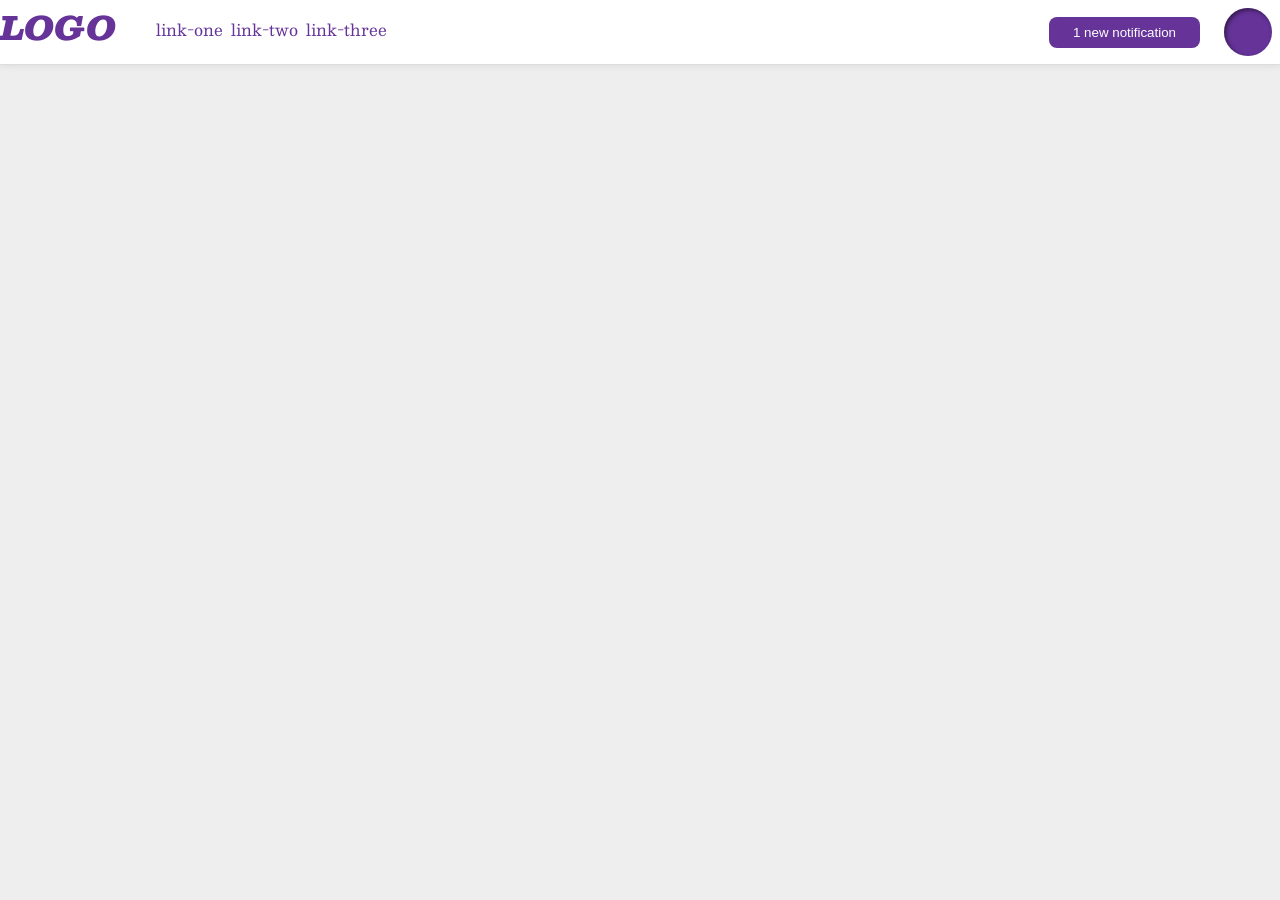
<file: flex/03-flex-header-2/index.html>
<!DOCTYPE html>
<html lang="en">
  <head>
    <meta charset="UTF-8">
    <meta http-equiv="X-UA-Compatible" content="IE=edge">
    <meta name="viewport" content="width=device-width, initial-scale=1.0">
    <title>Flex Header 2</title>
    <link rel="stylesheet" href="style.css">
  </head>
  <body>
    <div class="header">
      <div class="logo">
        LOGO
      </div>
      <ul class="links">
        <li><a href="google.com">link-one</a></li>
        <li><a href="google.com">link-two</a></li>
        <li><a href="google.com">link-three</a></li>
      </ul>
      <div class="right-side">
      <button class="notifications">
        1 new notification
      </button>
      <div class="profile-image"></div>
      </div>
    </div>
  </body>
</html>
</file>
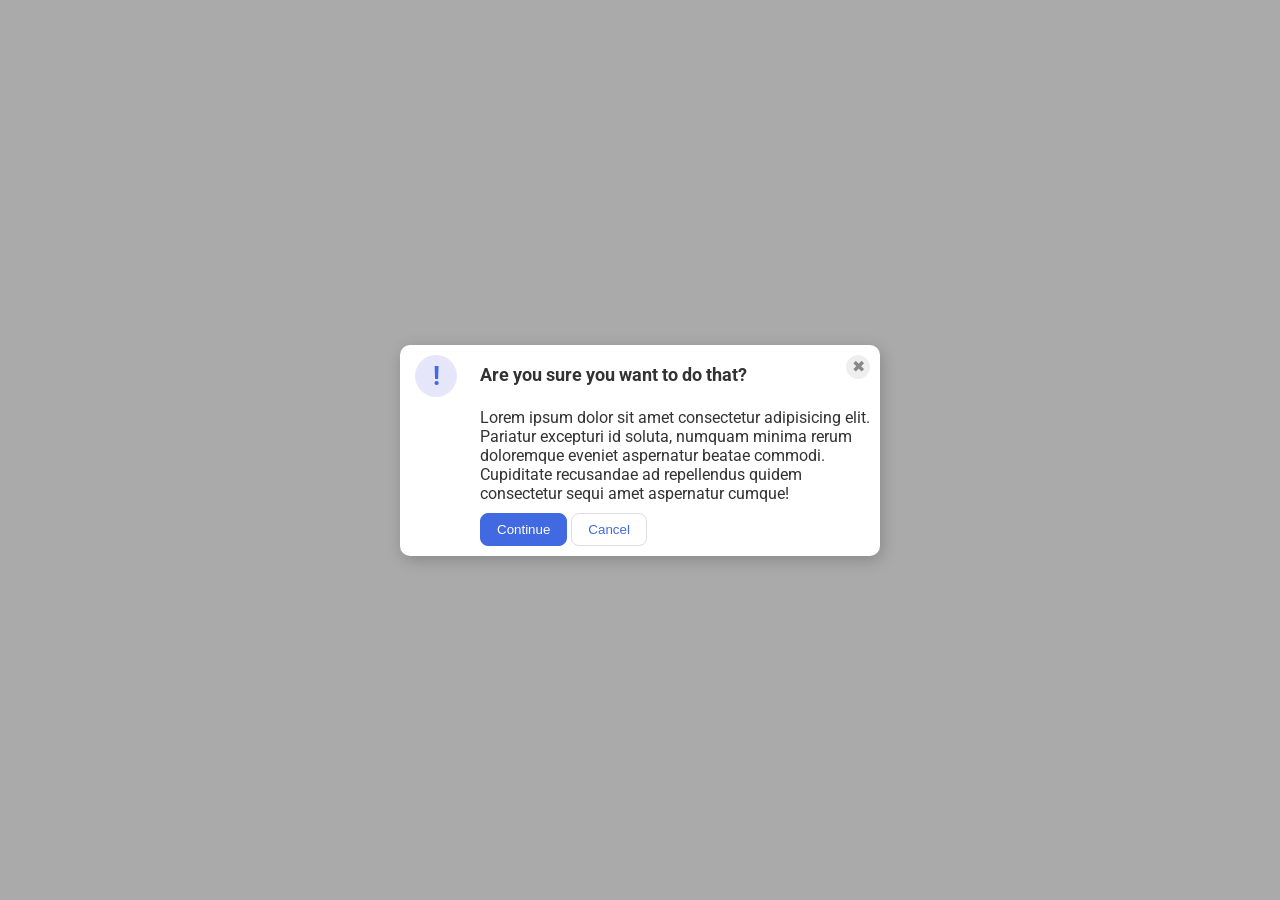
<file: flex/05-flex-modal/index.html>
<!DOCTYPE html>
<html lang="en">
  <head>
    <meta charset="UTF-8">
    <meta http-equiv="X-UA-Compatible" content="IE=edge">
    <meta name="viewport" content="width=device-width, initial-scale=1.0">
    <link rel="stylesheet" href="style.css">
    <title>Modal</title>
  </head>
  <body>
    <div class="modal">

      <div class="top-page">
      <div class="icon">!</div>
      <div class="header">Are you sure you want to do that?</div>
      <button class="close-button">✖</button>
      </div>
      <div class="text">Lorem ipsum dolor sit amet consectetur adipisicing elit. Pariatur excepturi id soluta, numquam minima rerum doloremque eveniet aspernatur beatae commodi. Cupiditate recusandae ad repellendus quidem consectetur sequi amet aspernatur cumque!</div>
      <div class="bottom-page">
      <button class="continue">Continue</button>
      <button class="cancel">Cancel</button>
      </div>
    </div>
  </body>
</html>
</file>
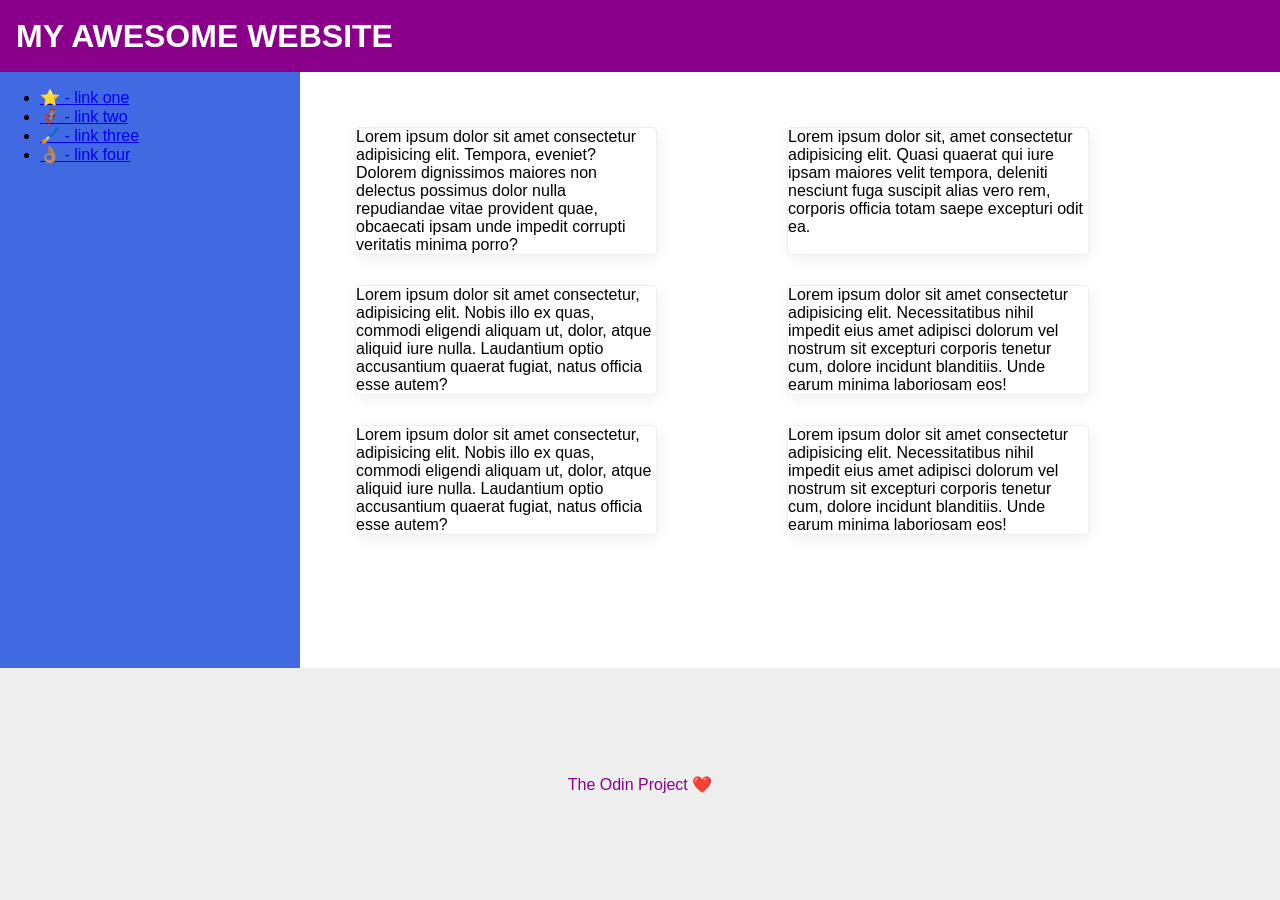
<file: flex/07-flex-layout-2/index.html>
<!DOCTYPE html>
<html lang="en">
  <head>
    <meta charset="UTF-8">
    <meta http-equiv="X-UA-Compatible" content="IE=edge">
    <meta name="viewport" content="width=device-width, initial-scale=1.0">
    <title>The Holy Grail</title>
    <link rel="stylesheet" href="style.css">
  </head>
  <body>
    <div class="header">
      MY AWESOME WEBSITE
    </div>
    
    <div class="content">
    <div class="sidebar">
      <ul>
        <li><a href="#">⭐ - link one</a></li>
        <li><a href="#">🦸🏽‍♂️ - link two</a></li>
        <li><a href="#">🖌️ - link three</a></li>
        <li><a href="#">👌🏽 - link four</a></li>
      </ul>
    </div>
    <div class="all-cards">
    <div class="card">Lorem ipsum dolor sit amet consectetur adipisicing elit. Tempora, eveniet? Dolorem dignissimos maiores non delectus possimus dolor nulla repudiandae vitae provident quae, obcaecati ipsam unde impedit corrupti veritatis minima porro?</div>
    <div class="card">Lorem ipsum dolor sit, amet consectetur adipisicing elit. Quasi quaerat qui iure ipsam maiores velit tempora, deleniti nesciunt fuga suscipit alias vero rem, corporis officia totam saepe excepturi odit ea.</div>
    <div class="card">Lorem ipsum dolor sit amet consectetur, adipisicing elit. Nobis illo ex quas, commodi eligendi aliquam ut, dolor, atque aliquid iure nulla. Laudantium optio accusantium quaerat fugiat, natus officia esse autem?</div>
    <div class="card">Lorem ipsum dolor sit amet consectetur adipisicing elit. Necessitatibus nihil impedit eius amet adipisci dolorum vel nostrum sit excepturi corporis tenetur cum, dolore incidunt blanditiis. Unde earum minima laboriosam eos!</div>
    <div class="card">Lorem ipsum dolor sit amet consectetur, adipisicing elit. Nobis illo ex quas, commodi eligendi aliquam ut, dolor, atque aliquid iure nulla. Laudantium optio accusantium quaerat fugiat, natus officia esse autem?</div>
    <div class="card">Lorem ipsum dolor sit amet consectetur adipisicing elit. Necessitatibus nihil impedit eius amet adipisci dolorum vel nostrum sit excepturi corporis tenetur cum, dolore incidunt blanditiis. Unde earum minima laboriosam eos!</div>
    </div>
    
    </div>

    <div class="footer">
      The Odin Project ❤️
    </div>
  </body>
</html>
</file>
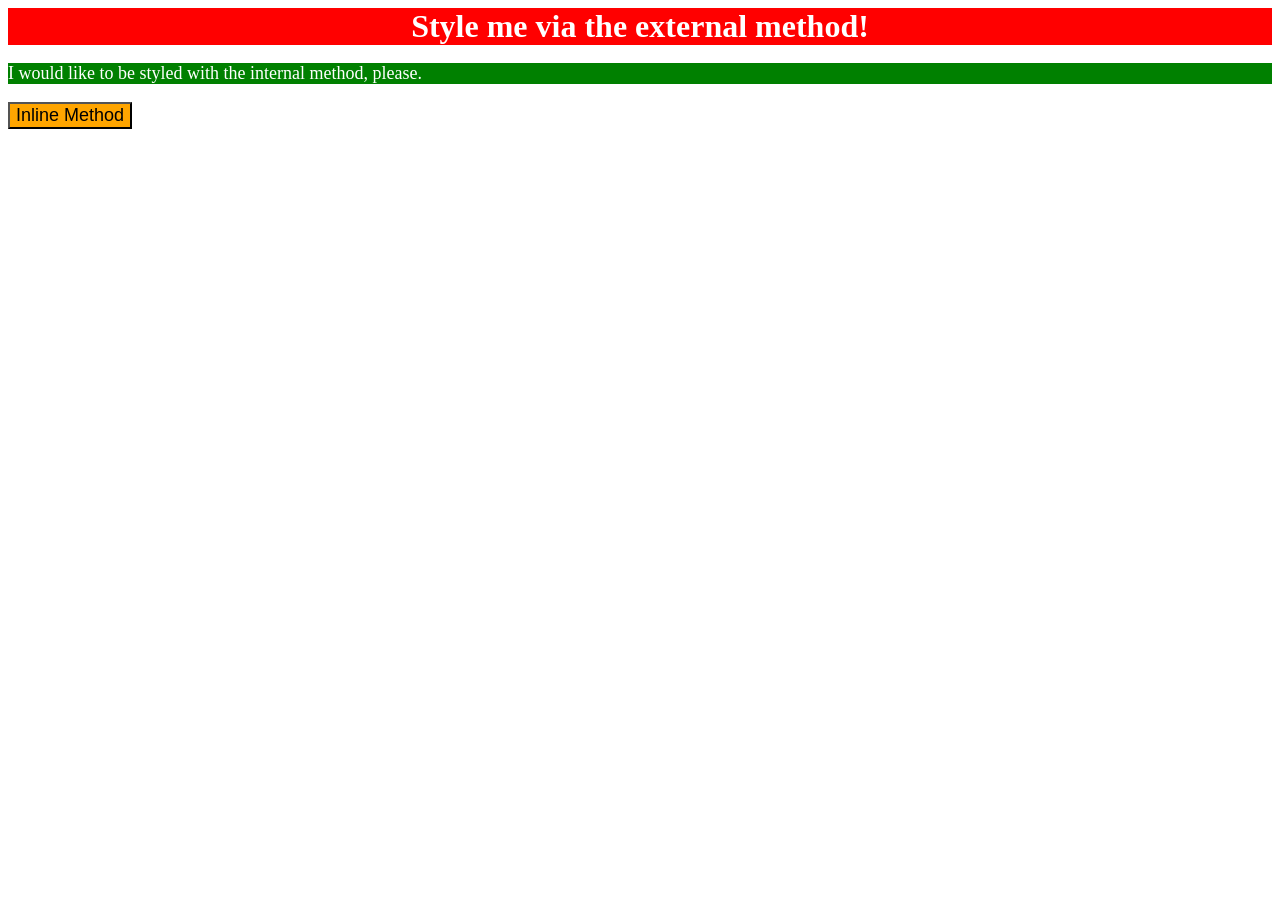
<file: foundations/01-css-methods/index.html>
<!DOCTYPE html>
<html lang="en">
  <head>
    <meta charset="UTF-8">
    <meta http-equiv="X-UA-Compatible" content="IE=edge">
    <meta name="viewport" content="width=device-width, initial-scale=1.0">
    <title>Methods for Adding CSS</title>
    <style>
      p{
        background:green;
        color:white;
        font-size: 18px;
      }
    </style>
    <link rel="stylesheet" href="style.css"/>
  </head>
  <body>
    <div>Style me via the external method!</div>
    <p>I would like to be styled with the internal method, please.</p>
    <button style="background: orange; font-size: 18px;">Inline Method</button>
  </body>
</html>
</file>
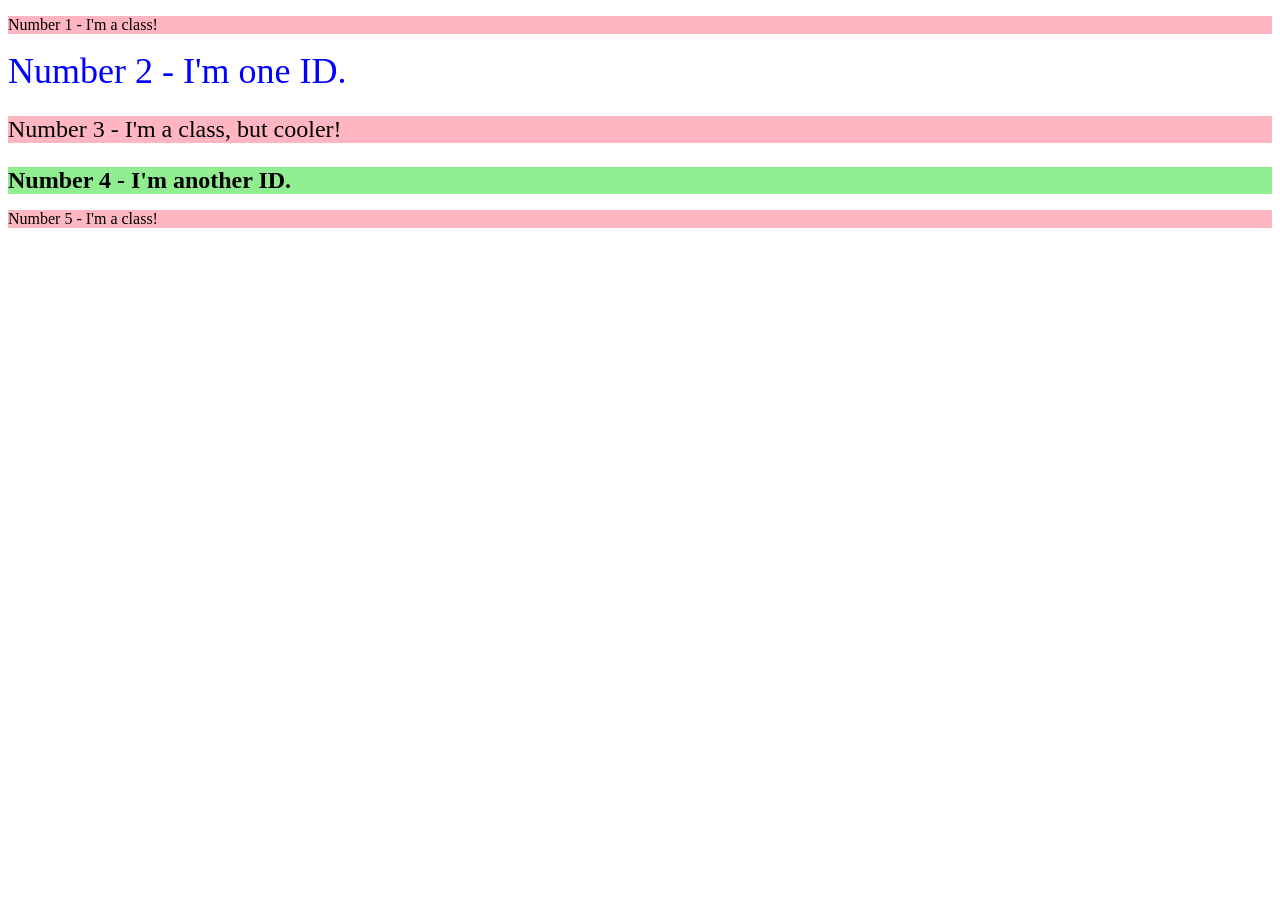
<file: foundations/02-class-id-selectors/index.html>
<!DOCTYPE html>
<html lang="en">
  <head>
    <meta charset="UTF-8">
    <meta http-equiv="X-UA-Compatible" content="IE=edge">
    <meta name="viewport" content="width=device-width, initial-scale=1.0">
    <title>Class and ID Selectors</title>
    <link rel="stylesheet" href="style.css">
  </head>
  <body>
    <p class="ordinaryclass">Number 1 - I'm a class!</p>
    <div id="firstid">Number 2 - I'm one ID.</div>
    <p class="ordinaryclass specialclass">Number 3 - I'm a class, but cooler!</p>
    <div id="secondid">Number 4 - I'm another ID.</div>
    <p class="ordinaryclass">Number 5 - I'm a class!</p>
  </body>
</html>
</file>
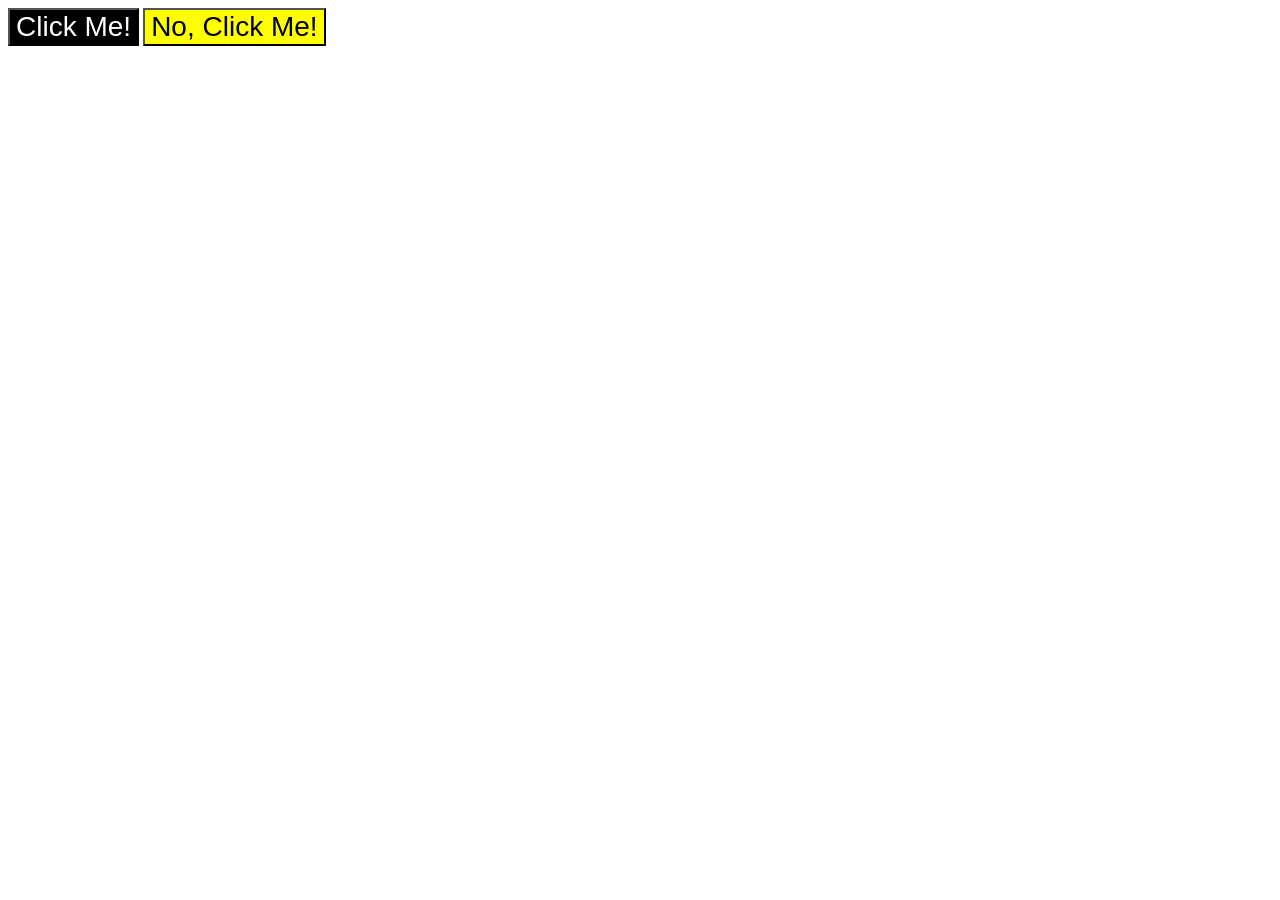
<file: foundations/03-grouping-selectors/index.html>
<!DOCTYPE html>
<html lang="en">
  <head>
    <meta charset="UTF-8">
    <meta http-equiv="X-UA-Compatible" content="IE=edge">
    <meta name="viewport" content="width=device-width, initial-scale=1.0">
    <title>Grouping Selectors</title>
    <link rel="stylesheet" href="style.css">
  </head>
  <body>
    <button class="firstclass">Click Me!</button>
    <button class="secondclass ">No, Click Me!</button>
  </body>
</html>
</file>
<file: flex/03-flex-header-2/style.css>
/* this is some magical font-importing.  
you'll learn about it later. */
@import url('https://fonts.googleapis.com/css2?family=Besley:ital,wght@0,400;1,900&display=swap');

body {
  margin: 0;
  background: #eee;
  font-family: Besley, serif;
}

.header {
  background: white;
  border-bottom: 1px solid #ddd;
  box-shadow: 0 0 8px rgba(0,0,0,.1);
  display: flex;
}

.profile-image {
  background: rebeccapurple;
  box-shadow: inset 2px 2px 4px rgba(0,0,0,.5);
  border-radius: 50%;
  width: 48px;
  height: 48px;
  margin:8px;
}

.logo {
  color: rebeccapurple;
  font-size: 32px;
  font-weight: 900;
  font-style: italic;
}

button {
  border: none;
  border-radius: 8px;
  background: rebeccapurple;
  color: white;
  padding: 8px 24px;
  /*display: flex;
  justify-content: center;*/
  margin: 8px;
}

a {
  /* this removes the line under our links */
  text-decoration: none;
  color: rebeccapurple;
}

ul {
  list-style-type: none;
  display:flex;
  gap:8px;
}
.right-side{
  display:flex;
  margin-left:auto;
  gap:8px;
  align-items: center;
}
</file>
<file: flex/05-flex-modal/style.css>
@import url('https://fonts.googleapis.com/css2?family=Roboto:wght@400;700&display=swap');

html, body {
  height: 100%;
}

body {
  font-family: Roboto, sans-serif;
  margin: 0;
  background: #aaa;
  color: #333;
  /* I'll give you this one for free lol */
  display: flex;
  align-items: center;
  justify-content: center;
}

.modal {
  background: white;
  width: 480px;
  border-radius: 10px;
  box-shadow: 2px 4px 16px rgba(0,0,0,.2);
}

.icon {
  color: royalblue;
  font-size: 26px;
  font-weight: 700;
  background: lavender;
  width: 42px;
  height: 42px;
  border-radius: 50%;
  display: flex;
  align-items: center;
  justify-content: center;
  margin-right: 20px;
}

.close-button {
  background: #eee;
  border-radius: 50%;
  color: #888;
  font-weight: 400;
  font-size: 16px;
  height: 24px;
  width: 24px;
  display: flex;
  align-items: center;
  justify-content: center;
  border: 1px solid #eee;
  padding: 0;
  margin-left: auto;
}

button {
  cursor: pointer;
  padding: 8px 16px;
  border-radius: 8px;
}

button.continue {
  background: royalblue;
  border: 1px solid royalblue;
  color: white;
}

button.cancel {
  background: white;
  border: 1px solid #ddd;
  color: royalblue;
}

.top-page{
  display: flex;
  margin-top: 10px;
  margin-bottom:10px;
  margin-left: 15px;
  margin-right:10px;
  padding-bottom: 1px;
}

.header{
  font-weight: bold;
  font-size: 18px;
  margin-left:3px;
  display:flex;
  justify-self: center;
  align-items: center;
  padding-bottom: 1px;
  margin-bottom: 1px;
}
.text{
  padding-left:80px;
}
.bottom-page{
  margin-top: 10px;
  margin-bottom: 10px;
  padding-left: 80px;
}
</file>
<file: flex/07-flex-layout-2/style.css>
body {
  font-family: -apple-system, BlinkMacSystemFont, 'Segoe UI', Roboto, Oxygen, Ubuntu, Cantarell, 'Open Sans', 'Helvetica Neue', sans-serif;
  margin: 0;
  min-height: 100vh;
  display: flex;
  flex-direction: column;
  height: 100vh;
}

.header {
  height: 72px;
  background: darkmagenta;
  color: white;
  font-size: 32px;
  font-weight: 900;
  display: flex;
  align-items: center;
  padding-left: 16px;
}

.footer {
  height: 172px;
  background: #eee;
  color: darkmagenta;
  display: flex;
  justify-content: center;
  align-items: center;
  padding: 30px;
}

.sidebar {
  width: 300px;
  height:100%;
  background: royalblue;
  box-sizing: border-box;
  min-width: 300px;
  display: flex;
  flex:1 1 auto;
}

.card {
  border: 1px solid #eee;
  box-shadow: 2px 4px 16px rgba(0,0,0,.06);
  border-radius: 4px;
  display: flex;
  flex-wrap: wrap;
  width:300px;
  margin:15px;
  /*height: 200px;*/
}

.content{
  flex:1 1 auto;
  display: flex;
  align-items: flex-start;
}

.all-cards{
  display: flex;
  flex-direction: row;
  flex: 1 1 auto;
  flex-wrap: wrap;
  column-gap: 100px;
  margin-left:40px;
  margin-top: 40px;
  margin-bottom: 40px;
}
</file>
<file: foundations/01-css-methods/style.css>
div{
    background:red;
    color:white;
    font-size: 32px;
    text-align: center;
    font-weight: bold;
}
</file>
<file: foundations/02-class-id-selectors/style.css>
.ordinaryclass{
    background: #ffb6c1;
    font-family: Dejavu 'Segoe UI', Tahoma, Geneva, Verdana, sans-serif Verdana, sans-serif;
}
#firstid{
    color: #0000ff;
    font-size: 36px;
}
.specialclass{
    font-size: 24px;
}
#secondid{
    background: #90ee90;
    font-size: 24px;
    font-weight: bold;
}
</file>
<file: foundations/03-grouping-selectors/style.css>
.firstclass{
    background:black;
    color:white;
}
.secondclass{
    background: yellow;
}
.firstclass,
.secondclass{
    font-size: 28px;
    font-family: Helvetica,'Times New Roman',sans-serif;
    
}
</file>
